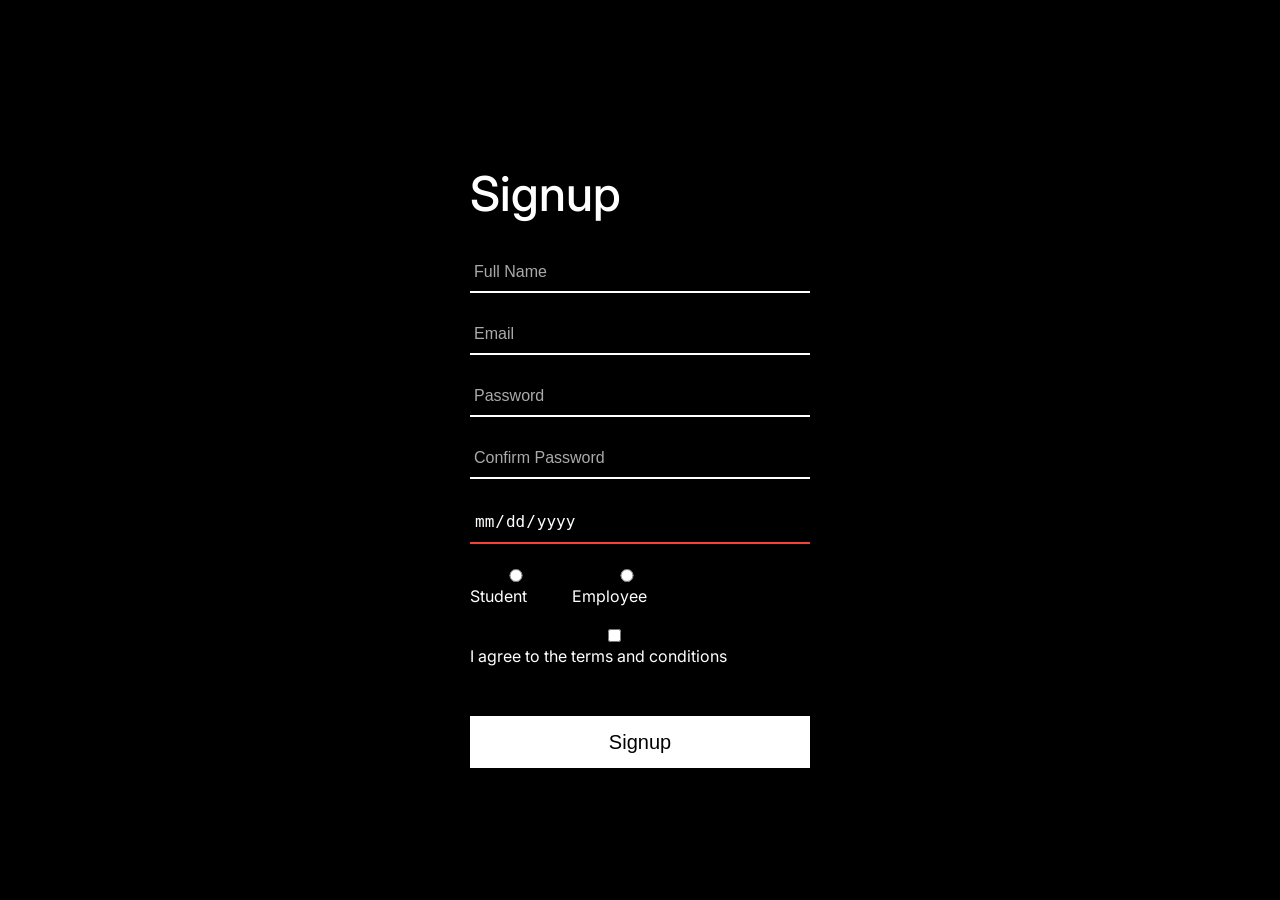
<file: index.html>
<!DOCTYPE html>
<html lang="en">
  <head>
    <meta charset="UTF-8" />
    <meta name="viewport" content="width=device-width, initial-scale=1.0" />
    <title>Signup</title>

    <link rel="preconnect" href="https://fonts.googleapis.com" />
    <link rel="preconnect" href="https://fonts.gstatic.com" crossorigin />
    <link  href="https://fonts.googleapis.com/css2?family=Inter:wght@400;500&display=swap"
      rel="stylesheet"
    />

    <link rel="stylesheet" href="style.css" />
  </head>

  <body>
    <form class="signup-form">
      <h1>Signup</h1>
    
      <div class="form-group">
        <input type="text" placeholder="Full Name" required minlength="3" />
      </div>
    
      <div class="form-group">
        <input
          type="email"
          placeholder="Email"
          required
          pattern="^[a-zA-Z0-9._%+-]+@[a-zA-Z0-9.-]+\.[a-zA-Z]{2,}$"
          title="Enter a valid email address"
        />
      </div>
    
      <div class="form-group">
        <input
          type="password"
          placeholder="Password"
          required
          pattern=".{8,}"
          title="Password must be at least 8 characters"
        />
      </div>
    
      <div class="form-group">
        <input
          type="password"
          placeholder="Confirm Password"
          required
          pattern=".{8,}"
          title="Must match the password"
        />
      </div>
    
      <div class="form-group">
        <input
          type="date"
          required
          min="1950-01-01"
          max="2010-12-31"
        />
      </div>
    
      <div class="radio-group">
        <label>
          <input type="radio" name="profession" required /> Student
        </label>
        <label>
          <input type="radio" name="profession" /> Employee
        </label>
      </div>
    
      <div class="checkbox-group">
        <label>
          <input type="checkbox" required />
          I agree to the terms and conditions
        </label>
      </div>
    
      <button type="submit">Signup</button>
    </form>
    
  </body>
</html>
</file>
<file: style.css>
* {
  box-sizing: border-box;
}

body {
  margin: 0;
  min-height: 100vh;
  background: #000;
  display: flex;
  justify-content: center;
  align-items: center;
  font-family: "Inter", sans-serif;
  color: #fff;
}

.signup-form {
  width: 100%;
  max-width: 420px;
  padding: 40px;
}

.signup-form h1 {
  font-size: 48px;
  font-weight: 500;
  margin-bottom: 30px;
}

.form-group {
  margin-bottom: 22px;
}

input {
  width: 100%;
  padding: 10px 4px;
  background: transparent;
  border: none;
  border-bottom: 2px solid #fff;
  color: #fff;
  font-size: 16px;
  outline: none;
  transition: border-color 0.3s;
}

/* Focus */
input:focus {
  border-bottom-color: #2196f3;
}

/* Invalid */
input:invalid:not(:focus):not(:placeholder-shown) {
  border-bottom-color: #f44336;
}

/* Valid */
input:valid {
  border-bottom-color: #4caf50;
}

::placeholder {
  color: #aaa;
}

.radio-group,
.checkbox-group {
  margin: 20px 0;
  display: flex;
  gap: 20px;
  font-size: 16px;
}

button {
  margin-top: 30px;
  width: 100%;
  height: 52px;
  font-size: 20px;
  border: none;
  background: #fff;
  color: #000;
  cursor: pointer;
  transition: transform 0.2s, background 0.3s;
}

button:hover {
  background: #e0e0e0;
  transform: translateY(-1px);
}

/* Responsive */
@media (max-width: 480px) {
  .signup-form {
    padding: 24px;
  }

  .signup-form h1 {
    font-size: 36px;
  }
}
</file>
